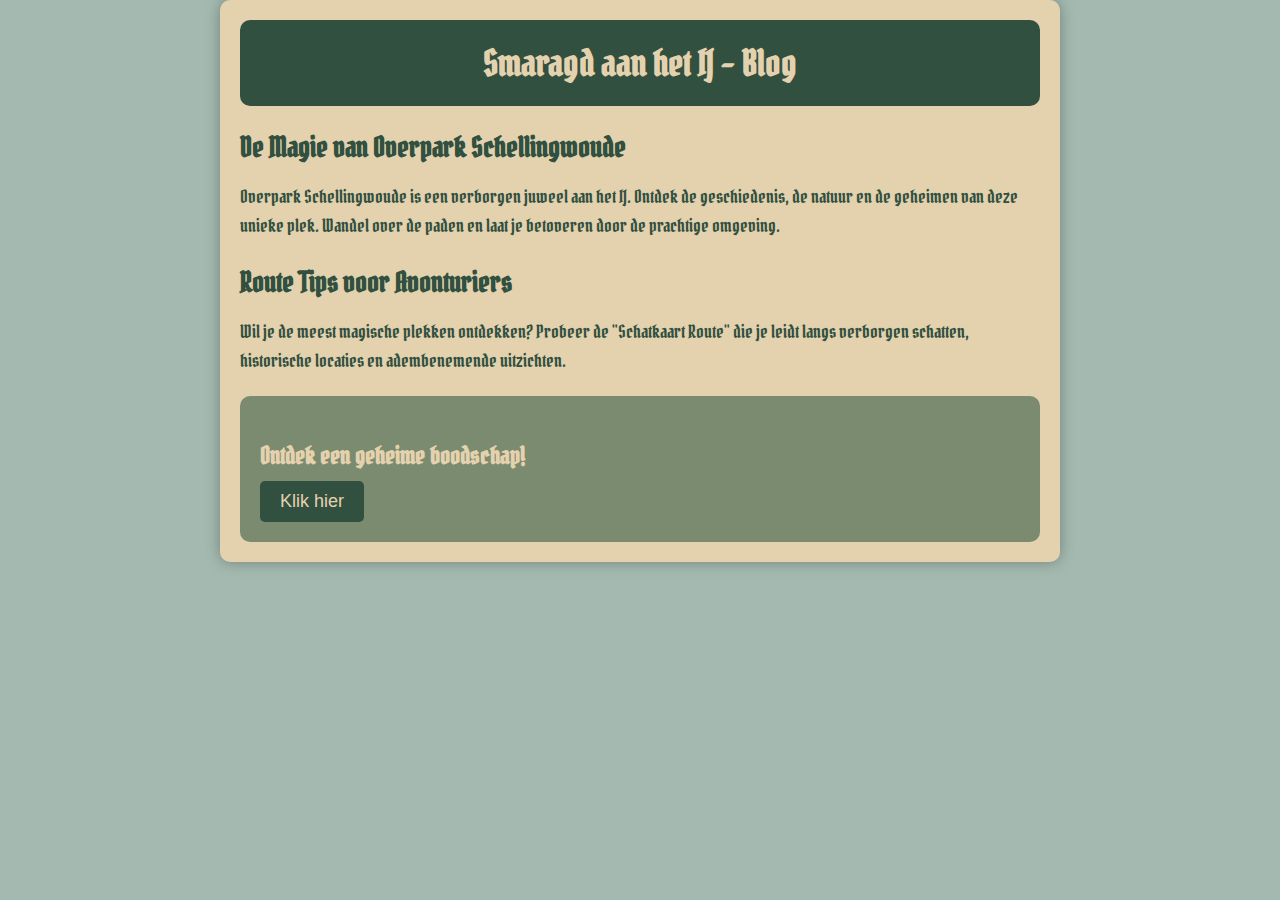
<file: page.html>
<!DOCTYPE html>
<html lang="en">
<head>
    <meta charset="UTF-8">
    <meta name="viewport" content="width=device-width, initial-scale=1.0">
    <title>Smaragd aan het IJ - Blog</title>
    <link href="https://fonts.googleapis.com/css2?family=Pirata+One&display=swap" rel="stylesheet">
    <style>
        :root {
            --dark-green: #325040;
            --beige: #E4D2AF;
            --light-green: #A4BAB0;
            --olive: #7B8B6F;
            --gold: #D4AF37;
            --magic-blue: #6C91BF;
        }

        body {
            font-family: 'Pirata One', cursive;
            margin: 0;
            padding: 0;
            background-color: var(--light-green);
            color: var(--dark-green);
        }

        .container {
            width: 90%;
            max-width: 800px;
            margin: auto;
            padding: 20px;
            background-color: var(--beige);
            box-shadow: 0 0 15px rgba(0, 0, 0, 0.3);
            border-radius: 10px;
        }

        .header {
            text-align: center;
            padding: 20px;
            background-color: var(--dark-green);
            color: var(--beige);
            border-radius: 10px;
            margin-bottom: 20px;
        }

        .header h1 {
            font-size: 36px;
            margin: 0;
        }

        .blog-post {
            margin-bottom: 20px;
        }

        .blog-post h2 {
            font-size: 28px;
            color: var(--dark-green);
            margin-bottom: 10px;
        }

        .blog-post p {
            font-size: 18px;
            line-height: 1.6;
        }

        .interactive-section {
            margin-top: 20px;
            padding: 20px;
            background-color: var(--olive);
            border-radius: 10px;
            color: var(--beige);
        }

        .interactive-section h3 {
            font-size: 24px;
            margin-bottom: 10px;
        }

        .interactive-section button {
            padding: 10px 20px;
            font-size: 18px;
            color: var(--beige);
            background-color: var(--dark-green);
            border: none;
            border-radius: 5px;
            cursor: pointer;
            transition: background-color 0.3s;
        }

        .interactive-section button:hover {
            background-color: var(--gold);
        }

        .hidden-message {
            display: none;
            margin-top: 15px;
            font-size: 20px;
            color: var(--gold);
        }

    </style>
</head>
<body>
    <div class="container">
        <div class="header">
            <h1>Smaragd aan het IJ - Blog</h1>
        </div>

        <div class="blog-post">
            <h2>De Magie van Overpark Schellingwoude</h2>
            <p>Overpark Schellingwoude is een verborgen juweel aan het IJ. Ontdek de geschiedenis, de natuur en de geheimen van deze unieke plek. Wandel over de paden en laat je betoveren door de prachtige omgeving.</p>
        </div>

        <div class="blog-post">
            <h2>Route Tips voor Avonturiers</h2>
            <p>Wil je de meest magische plekken ontdekken? Probeer de "Schatkaart Route" die je leidt langs verborgen schatten, historische locaties en adembenemende uitzichten.</p>
        </div>

        <div class="interactive-section">
            <h3>Ontdek een geheime boodschap!</h3>
            <button id="reveal-button">Klik hier</button>
            <p id="hidden-message" class="hidden-message">"Het echte avontuur begint waar de kaart eindigt!"</p>
        </div>
    </div>

    <script>
        const button = document.getElementById('reveal-button');
        const message = document.getElementById('hidden-message');

        button.addEventListener('click', () => {
            message.style.display = 'block';
        });
    </script>
</body>
</html>
</file>
